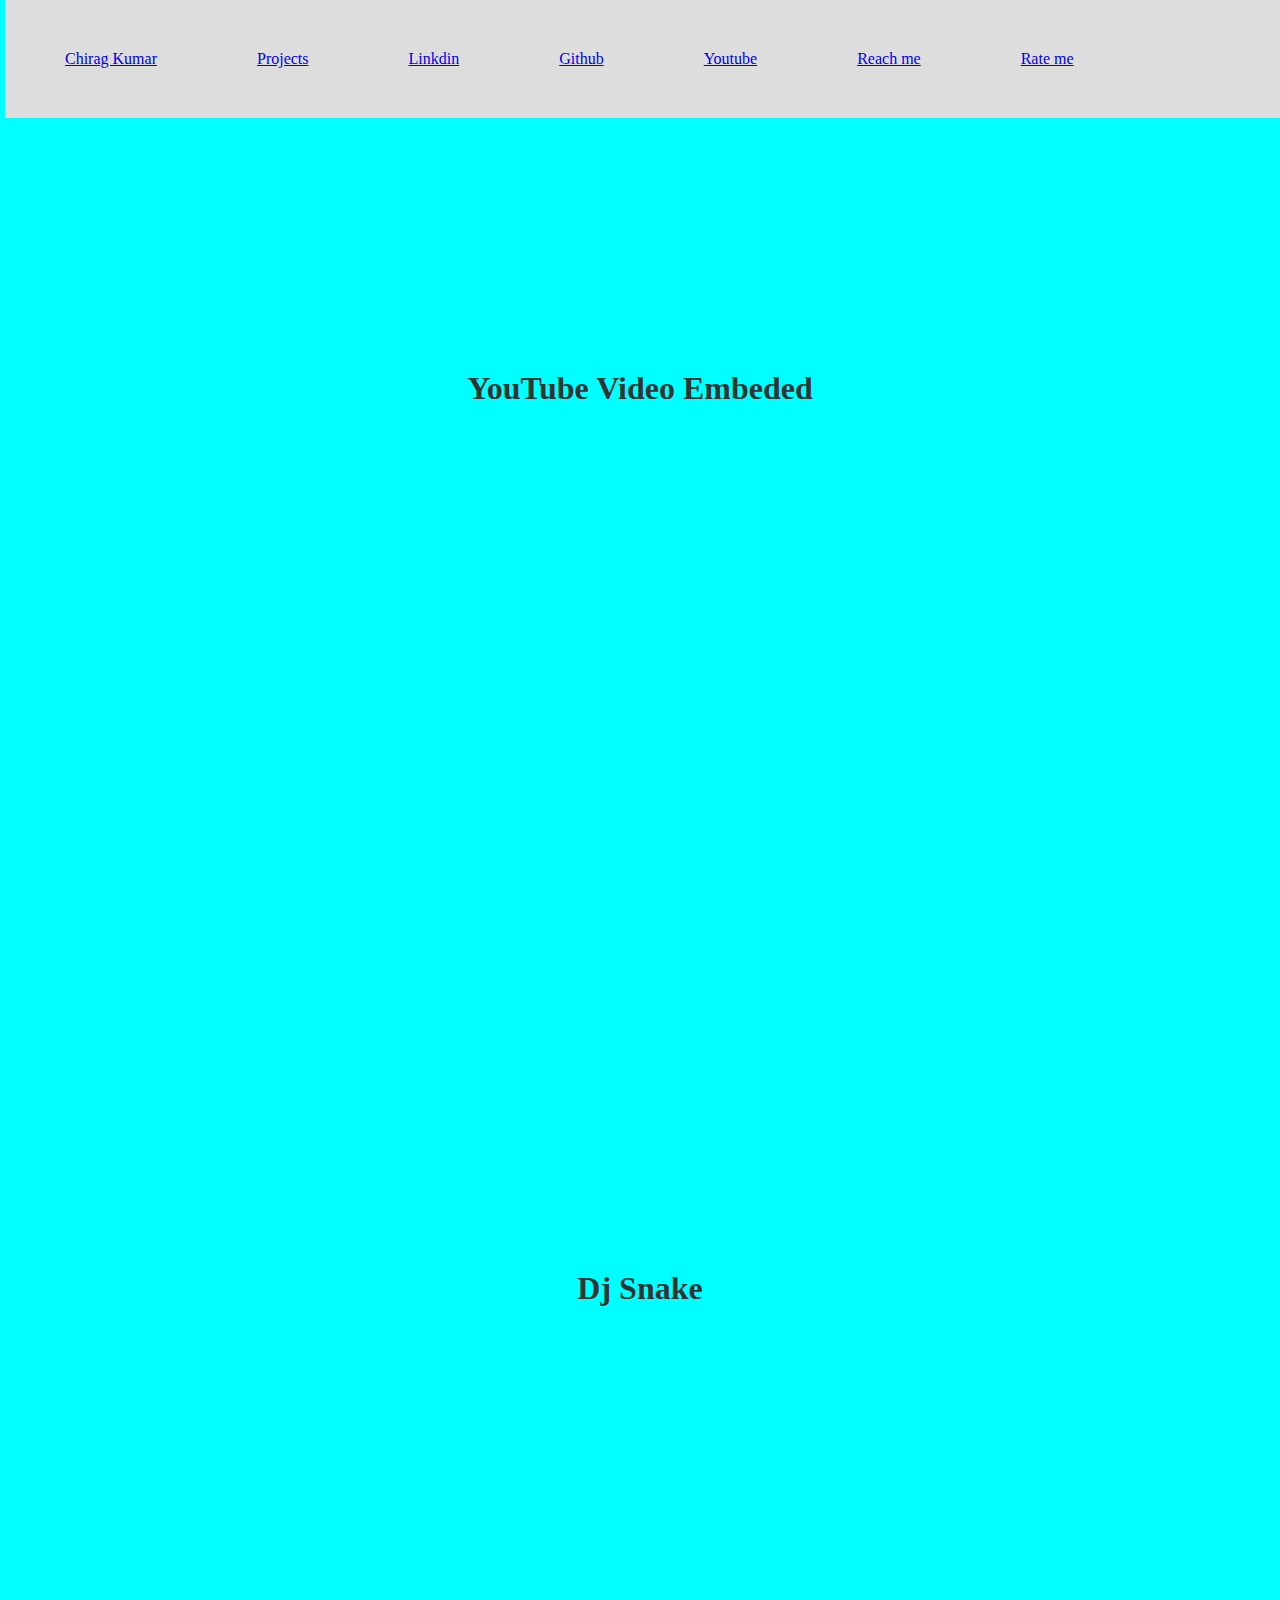
<file: index.html>
<!DOCTYPE html>
<html lang="en">
<head>
    <meta charset="UTF-8">
    <meta http-equiv="X-UA-Compatible" content="IE=edge">
    <meta name="viewport" content="width=device-width, initial-scale=1.0">
    <title>Chirag Navbar</title>

    <link rel="stylesheet" href="style.css">
</head>
<body>
            <div class="navbar">
                <li class="item">
                

                    
                    <a href="#">Chirag Kumar</a>

                

                <div>
                    <a href="projects.html"> Projects</a>
                    
                </div>

                <div>
                    <a href="https://www.linkedin.com/in/chiragkumar-doit/"> Linkdin</a>
                    
                </div>
                <div>
                    <a href="https://github.com/chirag270">Github</a>
                    
                </div>

                <div>
                    <a href="https://www.youtube.com/channel/UCGlslWx6GCCGk7TogM4VA6g/videos"> Youtube</a>
                    
                </div>

                <div>
                    <a href="reachme.html">Reach me </a>
                    
                </div>


                <div>
                    <a href="#">Rate me </a>
                    
                </div>

                </li>
            </div>


            <div class="container">
                <h1>YouTube Video Embeded</h1>
                <iframe width="560" height="315" src="https://www.youtube-nocookie.com/embed/O6rVNbuPaTg" title="YouTube video player" frameborder="0" allow="accelerometer; autoplay; clipboard-write; encrypted-media; gyroscope; picture-in-picture" allowfullscreen></iframe>
    
            </div>
    
            
            <div class="container">
                <h1>Dj Snake </h1>
                <iframe width="560" height="315" src="https://www.youtube-nocookie.com/embed/Cyk2BWoBFCA" title="YouTube video player" frameborder="0" allow="accelerometer; autoplay; clipboard-write; encrypted-media; gyroscope; picture-in-picture" allowfullscreen></iframe>
    
            </div>
    
            
            </div>
</body>
</html>
</file>
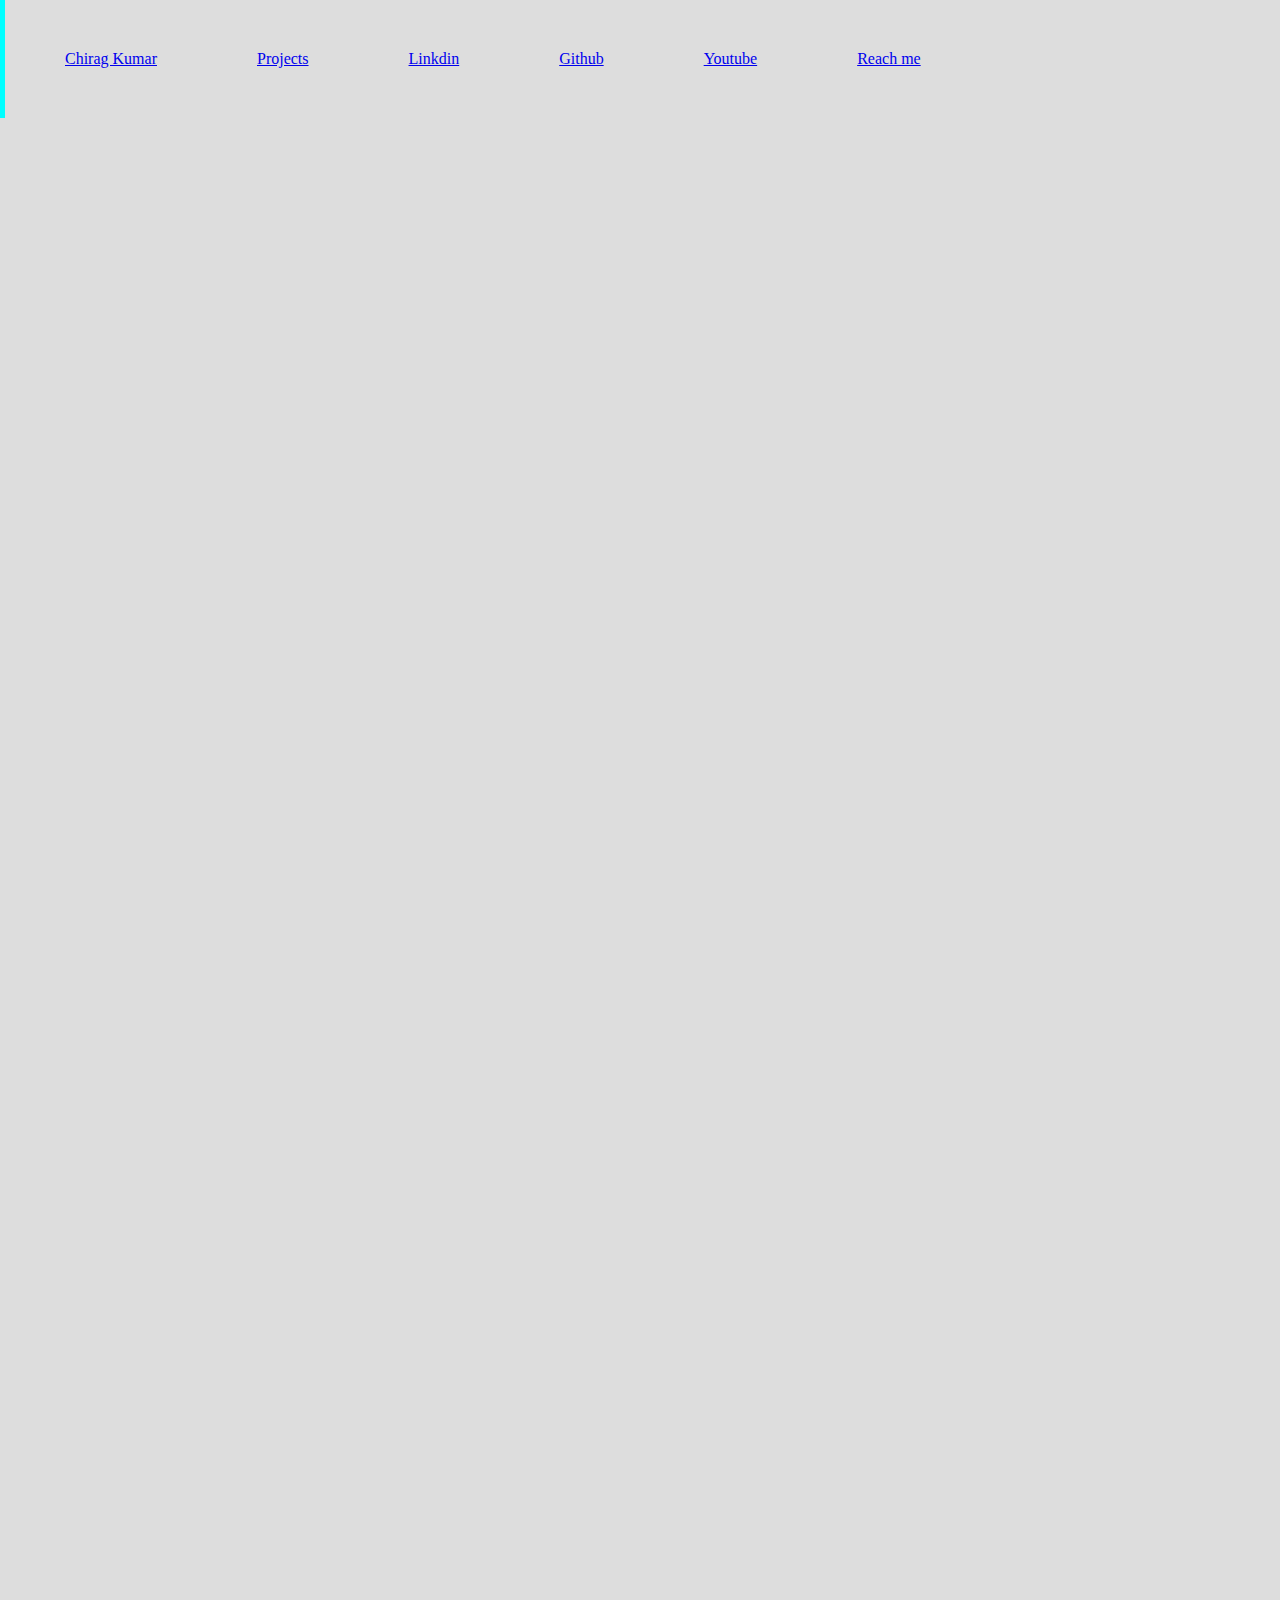
<file: projects.html>
<!DOCTYPE html>
<html lang="en">
<head>
    <meta charset="UTF-8">
    <meta http-equiv="X-UA-Compatible" content="IE=edge">
    <meta name="viewport" content="width=device-width, initial-scale=1.0">
    <title>Chirag Navbar</title>

    <link rel="stylesheet" href="style.css">
</head>
<body>
            <div class="navbar">
                <li class="item">
                

                    
                    <a href="index.html">Chirag Kumar</a>

                

                <div>
                    <a href="#"> Projects</a>
                    
                </div>

                <div>
                    <a href="https://www.linkedin.com/in/chiragkumar-doit/"> Linkdin</a>
                    
                </div>
                <div>
                    <a href="https://github.com/chirag270">Github</a>
                    
                </div>

                <div>
                    <a href="https://www.youtube.com/channel/UCGlslWx6GCCGk7TogM4VA6g/videos"> Youtube</a>
                    
                </div>

                <div>
                    <a href="reachme.html">Reach me </a>
                    
                </div>

                </li>
            </div>


                <!-- try to embedding projects -->
                <div class="projects-added">
                <div class="container-projects">

                    <iframe src="https://chirag270.github.io/hello/" frameborder="0"></iframe>
                </div>
                       
                    <div class="container-projects">
                    <iframe src="https://chirag270.github.io/qrgenerate/" frameborder="0"></iframe>
        
                   </div>
                   </div>


                
</body>
</html>
</file>
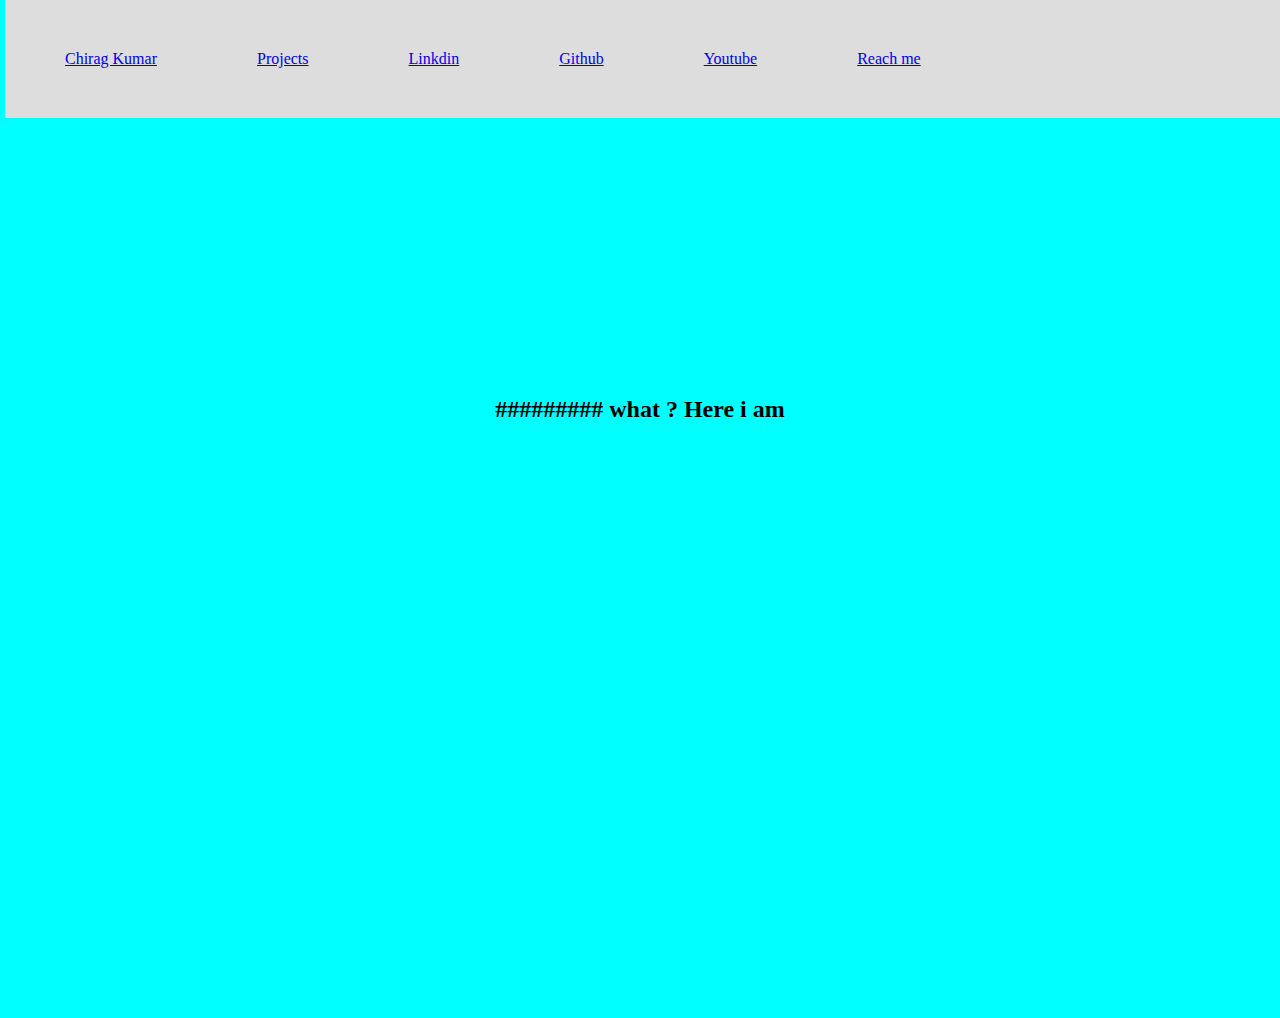
<file: reachme.html>
<!DOCTYPE html>
<html lang="en">
<head>
    <meta charset="UTF-8">
    <meta http-equiv="X-UA-Compatible" content="IE=edge">
    <meta name="viewport" content="width=device-width, initial-scale=1.0">
    <title>Chirag Navbar</title>

    <link rel="stylesheet" href="style.css">
</head>
<body>
            <div class="navbar">
                <li class="item">
                

                    
                    <a href="index.html">Chirag Kumar</a>

                

                <div>
                    <a href="https://chirag270.github.io/qrgenerate/"> Projects</a>
                    
                </div>

                <div>
                    <a href="https://www.linkedin.com/in/chiragkumar-doit/"> Linkdin</a>
                    
                </div>
                <div>
                    <a href="https://github.com/chirag270">Github</a>
                    
                </div>

                <div>
                    <a href="https://www.youtube.com/channel/UCGlslWx6GCCGk7TogM4VA6g/videos"> Youtube</a>
                    
                </div>

                <div>
                    <a href="/">Reach me </a>
                    
                </div>

                

                </li>
            </div>

                <!-- embed google map -->
                <div class="container">
                    <h2>######### what ? 
                        Here i am  </h2>
                        <br>
                <iframe src="https://www.google.com/maps/embed?pb=!1m18!1m12!1m3!1d198740.8343491495!2d-77.1550072185162!3d38.893670398466014!2m3!1f0!2f0!3f0!3m2!1i1024!2i768!4f13.1!3m3!1m2!1s0x89b7c6de5af6e45b%3A0xc2524522d4885d2a!2sWashington%2C%20DC%2C%20USA!5e0!3m2!1sen!2sin!4v1647922620937!5m2!1sen!2sin" width="600" height="450" style="border:0;" allowfullscreen="" loading="lazy"></iframe>
                </div>

            
</body>
</html>
</file>
<file: style.css>
*{
    box-sizing: border-box;
    margin: 0;
    padding: 0;
}

body{
    background-color: aqua;
}


.navbar{
    background-color: #dddddd;
    display: flex;
    align-items: center;
    padding: 0 10px;
    /* justify-content: center; */
    margin-left: 5px;
    border-radius: 10px solid 20px;
    border-color: azure;

    ;
    
}

.item{
    display: flex;
    align-items: center;
    justify-content: center;
       
}


li{
    /* display: inline; */
    float: left;

}

a {
    display: block;
    padding: 50px;
    background-color: #dddddd;
}


/* for home.html */

.container{

    width: 100%;
    height: 100vh;

    /* center of the web page */
    display: flex;
    align-items: center;
    justify-content: center;
    flex-direction: column;

}

.container-projects{
    width: 50%;
    height: 100vh;

    /* center of the web page */
    display: flex;
    align-items: center;
    justify-content: center;
    flex-direction: column;

}

/* space between title and embed link */

h1{
    color: #333;
    margin-bottom: 60px;
    
}


iframe{

    width: 80%;
    height: 300px;


    /* turn this dark mode to light mode */
    /* filter: invert(100%); */

    
}


.projects-added{

    display: block;
    flex: content;
    justify-content: center;
    padding: 50px;
    background-color: #dddddd;

}
</file>
